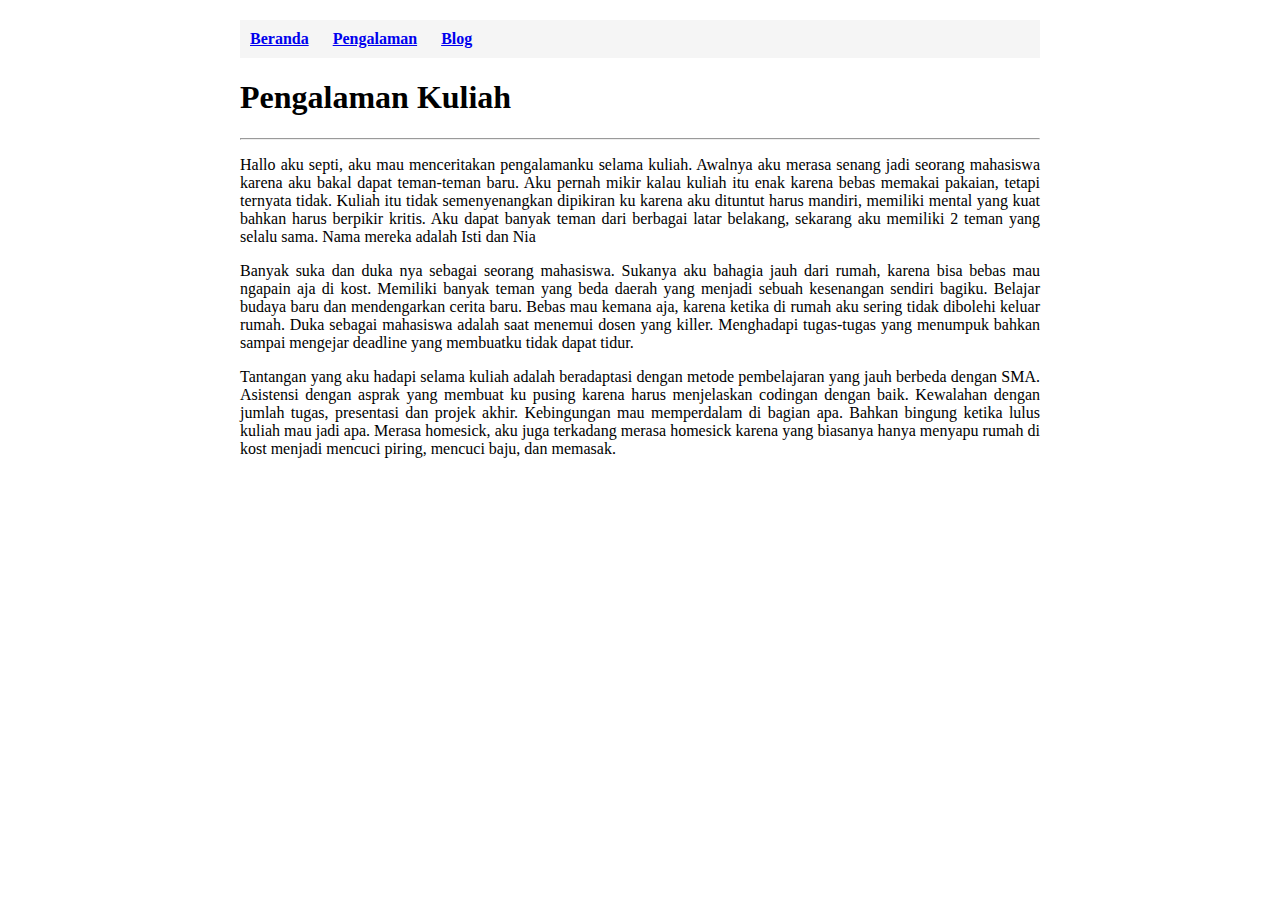
<file: modul-1/Pengalaman_kuliah.html>
<!DOCTYPE html>
<html lang="id">
<head>
    <meta charset="UTF-8">
    <meta name="viewport" content="width=device-width, initial-scale=1.0">
    <title>Pengalaman_kuliah</title>
    <style>
        body{
            width: 100%;
            max-width: 800px;
            margin: auto;
            text-align: justify;
        }
        nav {
            color: black;
            font-weight: bold;
            background-color: whitesmoke;
            padding: 10px;
            margin-top: 20px;
        }
        nav a {
            margin-right: 20px;
        }
    </style>
</head>
<body>
    <nav>
        <a href="profil pribadi.html">Beranda</a>
        <a href="Pengalaman_kuliah.html">Pengalaman</a>
        <a href="blog.html">Blog</a>
    </nav>
    <h1>Pengalaman Kuliah</h1>
    <hr>
    <p>
        Hallo aku septi, aku mau menceritakan pengalamanku selama kuliah. Awalnya aku merasa senang jadi seorang mahasiswa
        karena aku bakal dapat teman-teman baru. Aku pernah mikir kalau kuliah itu enak karena bebas memakai pakaian, tetapi ternyata 
        tidak. Kuliah itu tidak semenyenangkan dipikiran ku karena aku dituntut harus mandiri, memiliki mental yang kuat bahkan harus berpikir
        kritis. Aku dapat banyak teman dari berbagai latar belakang, sekarang aku memiliki 2 teman yang selalu sama. Nama mereka adalah Isti dan Nia
    <p>
        Banyak suka dan duka nya sebagai seorang mahasiswa. Sukanya aku bahagia jauh dari rumah, karena bisa bebas mau ngapain aja di kost.
        Memiliki banyak teman yang beda daerah yang menjadi sebuah kesenangan sendiri bagiku. Belajar budaya baru dan mendengarkan cerita baru.
        Bebas mau kemana aja, karena ketika di rumah aku sering tidak dibolehi keluar rumah. Duka sebagai mahasiswa adalah saat menemui dosen yang killer.
        Menghadapi tugas-tugas yang menumpuk bahkan sampai mengejar deadline yang membuatku tidak dapat tidur.
    </p>
    <p>
        Tantangan yang aku hadapi selama kuliah adalah beradaptasi dengan metode pembelajaran yang jauh berbeda dengan SMA. Asistensi dengan asprak yang 
        membuat ku pusing karena harus menjelaskan codingan dengan baik. Kewalahan dengan jumlah tugas, presentasi dan projek akhir. Kebingungan mau memperdalam 
        di bagian apa. Bahkan bingung ketika lulus kuliah mau jadi apa. Merasa homesick, aku juga terkadang merasa homesick karena yang biasanya hanya menyapu rumah 
        di kost menjadi mencuci piring, mencuci baju, dan memasak.
    </p>
    </p>
</body>
</html>
</file>
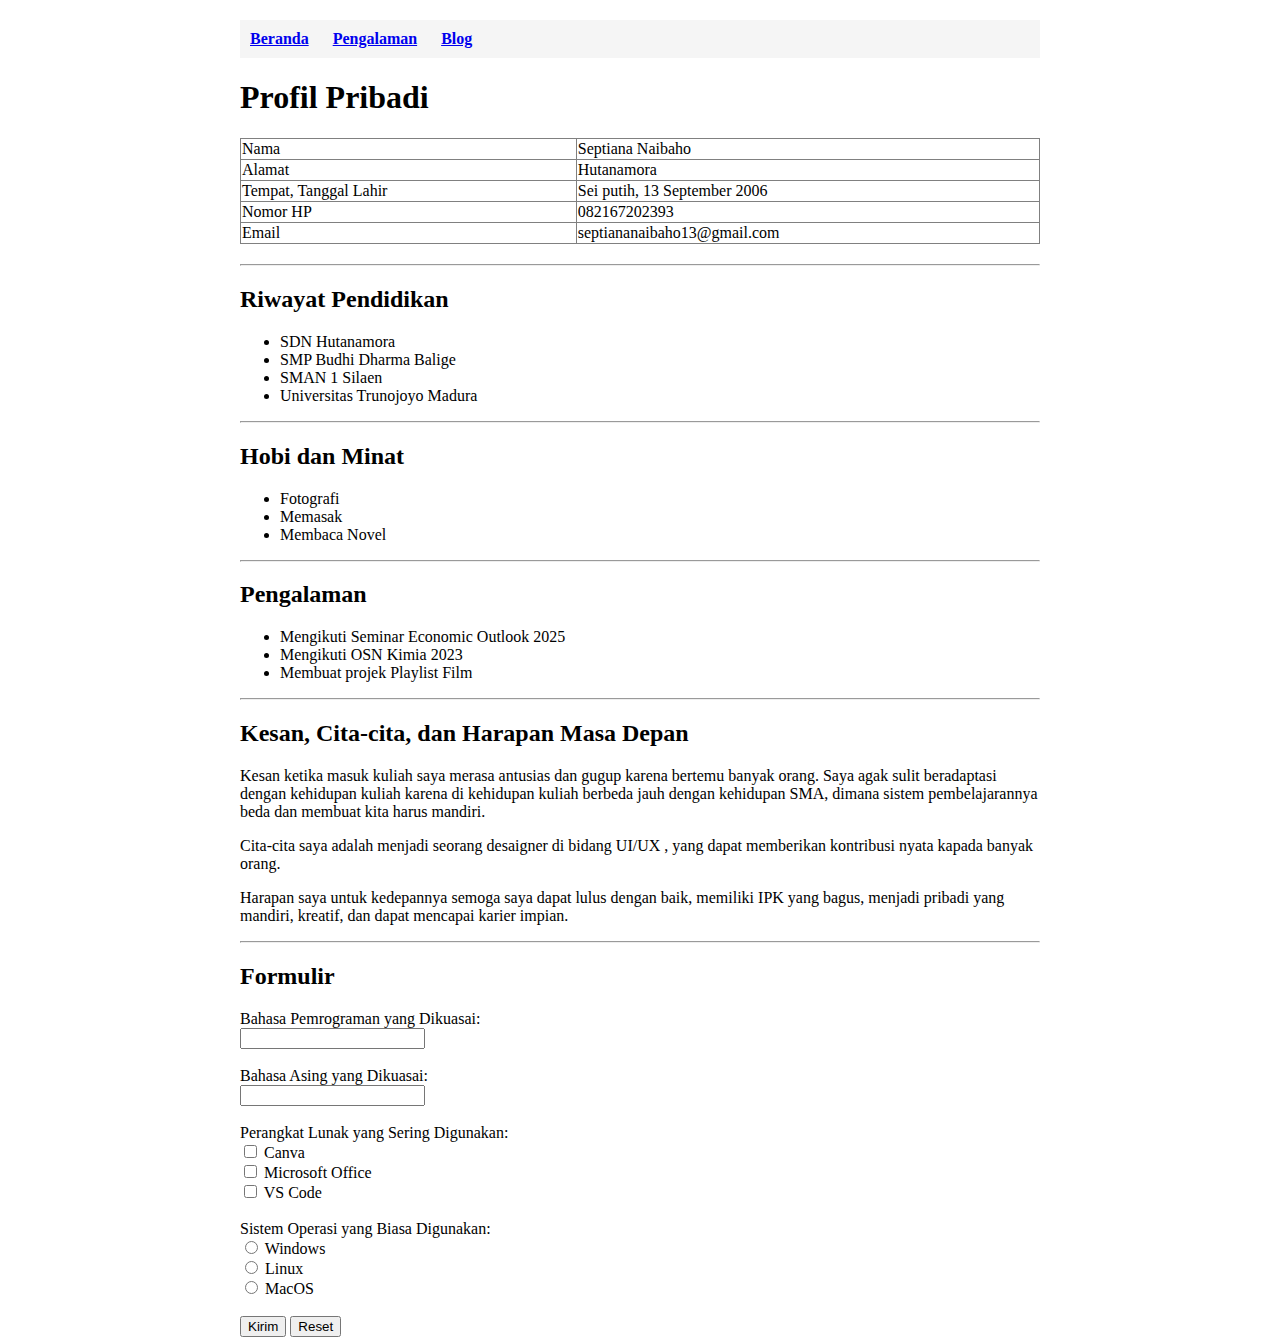
<file: modul-1/profil pribadi.html>
<!DOCTYPE html>
<html lang="id">
<head>
    <meta charset="UTF-8">
    <meta name="viewport" content="width=device-width, initial-scale=1.0">
    <title>Profil Pribadi</title>
    <style>
        body {
            width: 100%;
            max-width: 800px;
            margin: auto;
        }
        table {
            width: 100%;
            border-collapse: collapse;
            margin-bottom: 20px;
        }
        nav {
            color: black;
            font-weight: bold;
            background-color: whitesmoke;
            padding: 10px;
            margin-top: 20px;
        }
        nav a {
            margin-right: 20px;
        }

    </style>
</head>
<body>
    <nav>
        <a href="profil pribadi.html">Beranda</a>
        <a href="Pengalaman_kuliah.html">Pengalaman</a>
        <a href="blog.html">Blog</a>
    </nav>
    <h1>Profil Pribadi</h1>
    <table border="1">
        <tr>
            <td>Nama</td>
            <td>Septiana Naibaho</td>
        </tr>
        <tr>
            <td>Alamat</td>
            <td>Hutanamora</td>
        </tr>
        <tr>
            <td>Tempat, Tanggal Lahir</td>
            <td>Sei putih, 13 September 2006</td>
        </tr>
        <tr>
            <td>Nomor HP</td>
            <td>082167202393</td>
        </tr>
        <tr>
            <td>Email</td>
            <td>septiananaibaho13@gmail.com</td>
        </tr>
    </table>
    <hr>
    <h2>Riwayat Pendidikan</h2>
    <ul>
        <li>SDN Hutanamora</li>
        <li>SMP Budhi Dharma Balige</li>
        <li>SMAN 1 Silaen</li>
        <li>Universitas Trunojoyo Madura</li>
    </ul>
    <hr>
    <h2>Hobi dan Minat</h2>
    <ul>
        <li>Fotografi</li>
        <li>Memasak</li>
        <li>Membaca Novel</li>
    </ul>
    <hr>
    <h2>Pengalaman</h2>
    <ul>
        <li>Mengikuti Seminar Economic Outlook 2025</li>
        <li>Mengikuti OSN Kimia 2023</li>
        <li>Membuat projek Playlist Film</li>
    </ul>
    <hr>
    <h2>Kesan, Cita-cita, dan Harapan Masa Depan</h2>
    <p>Kesan ketika masuk kuliah saya merasa antusias dan gugup karena bertemu banyak orang.
        Saya agak sulit beradaptasi dengan kehidupan kuliah karena di kehidupan kuliah berbeda jauh 
        dengan kehidupan SMA, dimana sistem pembelajarannya beda dan membuat kita harus mandiri.

    <p>
        Cita-cita saya adalah menjadi seorang desaigner di bidang UI/UX , 
        yang dapat memberikan kontribusi nyata kapada banyak orang. 
    </p>
    <p>
        Harapan saya untuk kedepannya semoga saya dapat lulus dengan baik, memiliki IPK yang bagus,
         menjadi pribadi yang mandiri, kreatif, dan dapat mencapai karier impian.
    </p>
    </p>
    <hr>
    <form>
        <h2>Formulir</h2>
        <label>Bahasa Pemrograman yang Dikuasai:</label><br>
        <input type="text" name="bahasa_programming"><br><br>
        
        <label>Bahasa Asing yang Dikuasai:</label><br>
        <input type="text" name="bahasa_asing"><br><br>
        
        <label>Perangkat Lunak yang Sering Digunakan:</label><br>
        <input type="checkbox" name="software" value="Canva"> Canva<br>
        <input type="checkbox" name="software" value="Microsoft Office"> Microsoft Office<br>
        <input type="checkbox" name="software" value="VS Code"> VS Code<br><br>
        
        <label>Sistem Operasi yang Biasa Digunakan:</label><br>
        <input type="radio" name="os" value="Windows"> Windows<br>
        <input type="radio" name="os" value="Linux"> Linux<br>
        <input type="radio" name="os" value="MacOS"> MacOS<br>
        
        <br>
        <input type="submit" value="Kirim">
        <input type="reset" value="Reset">
    </form>
</body>
</html>
</file>
